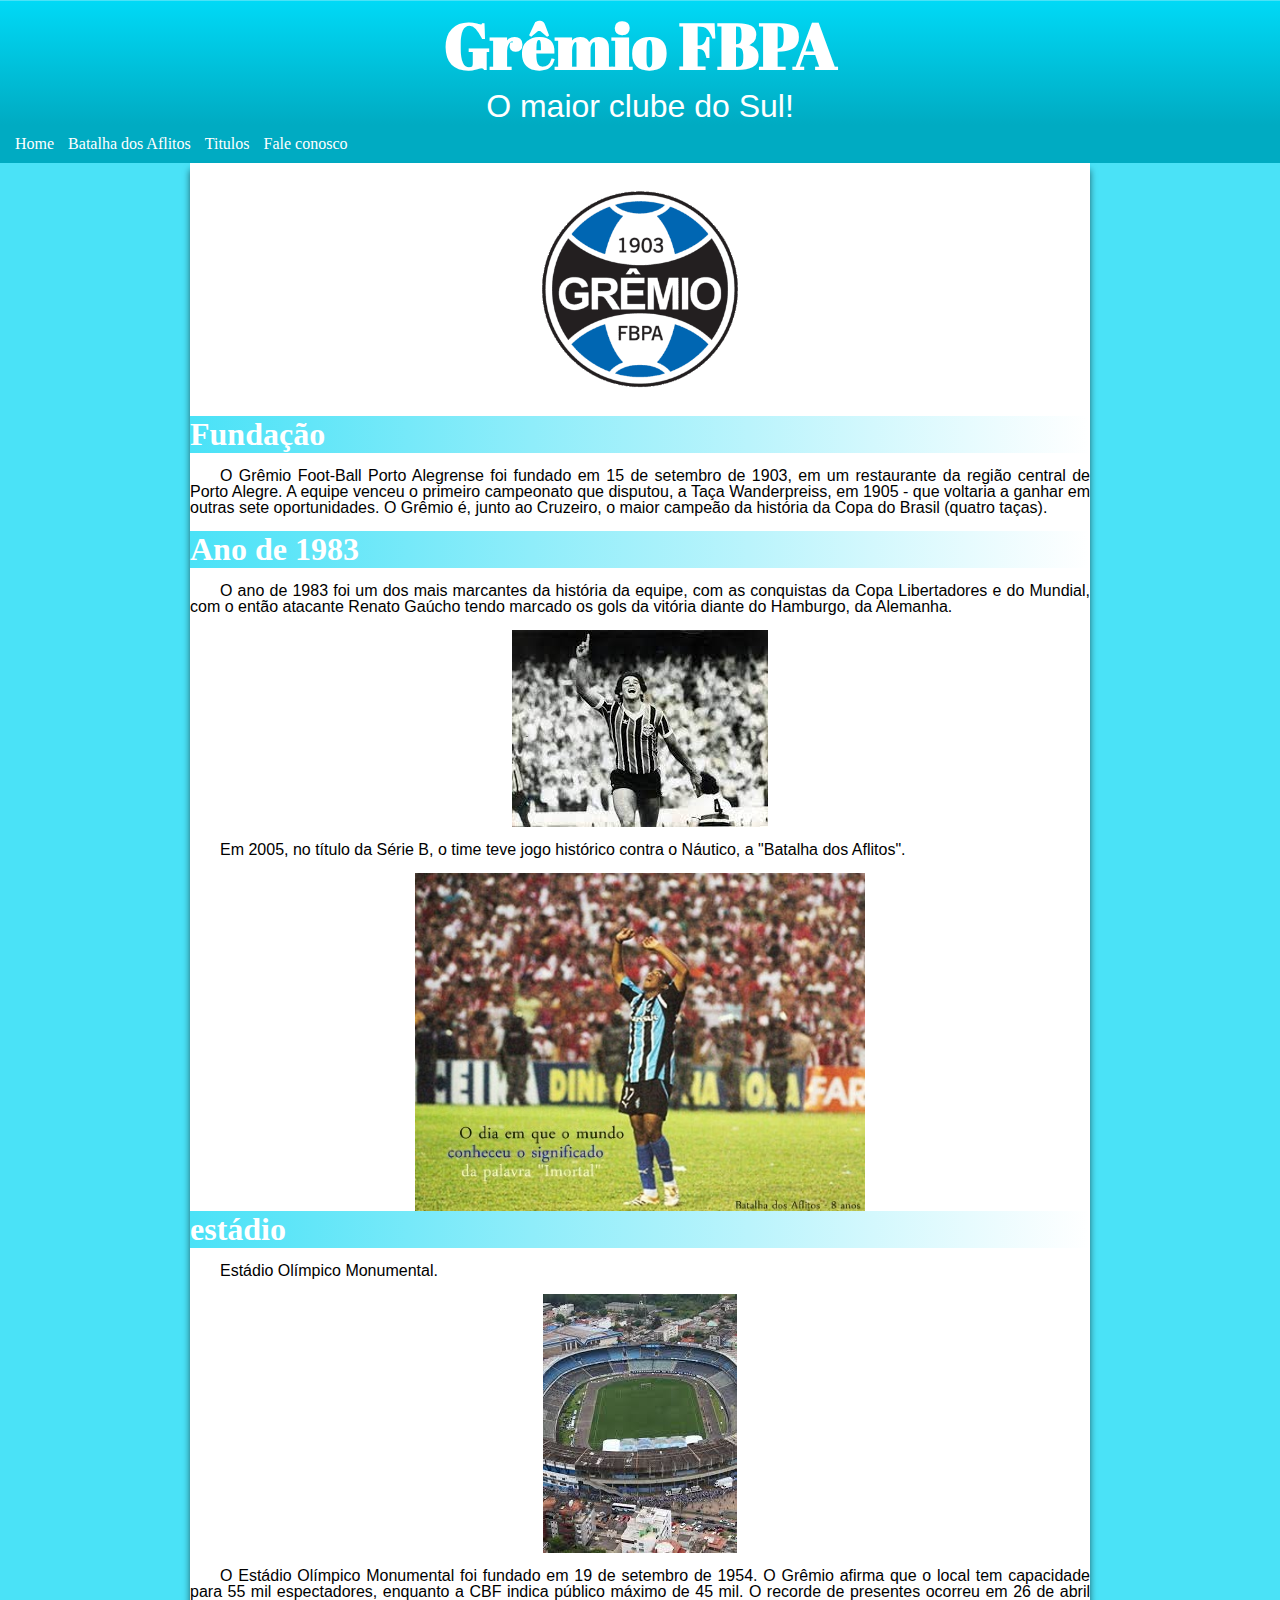
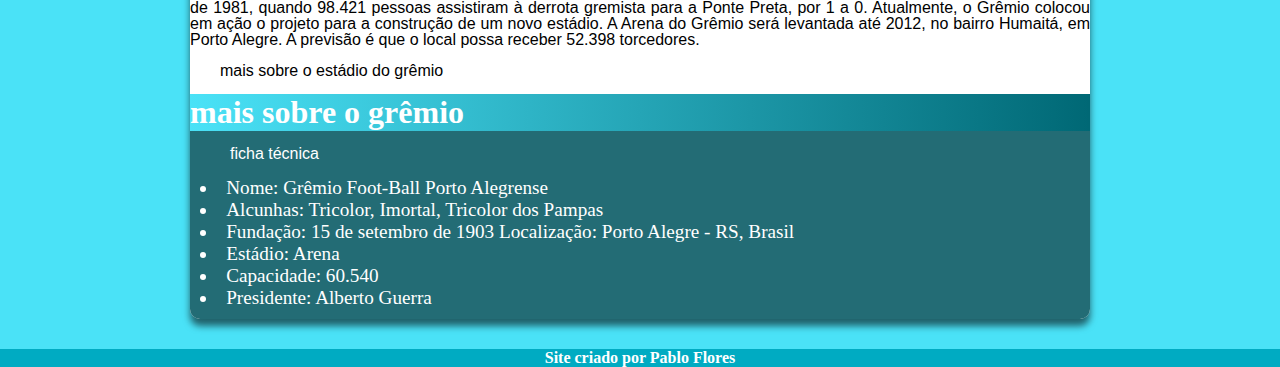
<file: index.html>
<!DOCTYPE html>
<html lang="pt-br">
<head>
    <meta charset="UTF-8">
    <link rel="shortcut icon" href="imagens/gremio2.png" type="image/x-icon">
    <link rel="stylesheet" href="estilo.css">
    <meta name="viewport" content="width=device-width, initial-scale=1.0">
    <title>Gremio</title>
    <style>
    </style>
</head>
<body>
    <header>
        <h1>Grêmio FBPA</h1>
        <p>O maior clube do Sul!</p>
    </header>
    <nav><a href="gremio.html">Home</a>
        <a href="batalha.html">Batalha dos Aflitos</a>
        <a href="titulos.html">Titulos</a>
        <a href="">Fale conosco</a>
     </nav>

     <main>
        <article>
            <img src="imagens/gremio.png" alt="Gremio Footbal Porto Alegrense">
            <h1>Fundação</h1>
            <p>O Grêmio Foot-Ball Porto Alegrense foi fundado em 15 de setembro de 1903, em um restaurante da região central de Porto Alegre. A equipe venceu o primeiro campeonato que disputou, a Taça Wanderpreiss, em 1905 - que voltaria a ganhar em outras sete oportunidades. O Grêmio é, junto ao Cruzeiro, o maior campeão da história da Copa do Brasil (quatro taças).</p> 
            <h2>Ano de 1983</h2>
            <p>O ano de 1983 foi um dos mais marcantes da história da equipe, com as conquistas da Copa Libertadores e do Mundial, com o então atacante Renato Gaúcho tendo marcado os gols da vitória diante do Hamburgo, da Alemanha.</p>
            <img src="imagens/renato.jfif" alt="Renato Gaucho">
            <p> Em 2005, no título da Série B, o time teve jogo histórico contra o Náutico, a "Batalha dos Aflitos".</p>
            <img src="imagens/batalha.jpg" class="batalha" alt="Batalha dos aflitos">
           
                          <h2>estádio</h2>
                <p>Estádio Olímpico Monumental.</p>
                 <img src="imagens/olimpico.jfif" class="olimpico" alt="Estadio Olimpico">
                <p>O Estádio Olímpico Monumental foi fundado em 19 de setembro de 1954. O Grêmio afirma que o local tem capacidade para 55 mil espectadores, enquanto a CBF indica público máximo de 45 mil. O recorde de presentes ocorreu em 26 de abril de 1981, quando 98.421 pessoas assistiram à derrota gremista para a Ponte Preta, por 1 a 0. Atualmente, o Grêmio colocou em ação o projeto para a construção de um novo estádio. A Arena do Grêmio será levantada até 2012, no bairro Humaitá, em Porto Alegre. A previsão é que o local possa receber 52.398 torcedores.</p>
                
                <p><a href="">mais sobre o estádio do grêmio</a> </p>
                <aside>
                    <h2>mais sobre o grêmio</h2>
                    
                 
                         <p>  ficha técnica  </p>
                        <ul>
                            <li>Nome: Grêmio Foot-Ball Porto Alegrense</li>
                            <li>Alcunhas: Tricolor, Imortal, Tricolor dos Pampas</li>
                            <li>
                                Fundação: 15 de setembro de 1903
                                Localização: Porto Alegre - RS, Brasil
                            </li>
                            <li>Estádio: Arena</li>
                            <li>Capacidade: 60.540</li>
                            <li>Presidente: Alberto Guerra</li>
                        </ul>
                  
                    </aside>
         
        </article>
        
        </main>
       
        <footer>Site criado por Pablo Flores</footer>

   
</body>
</html>
</file>
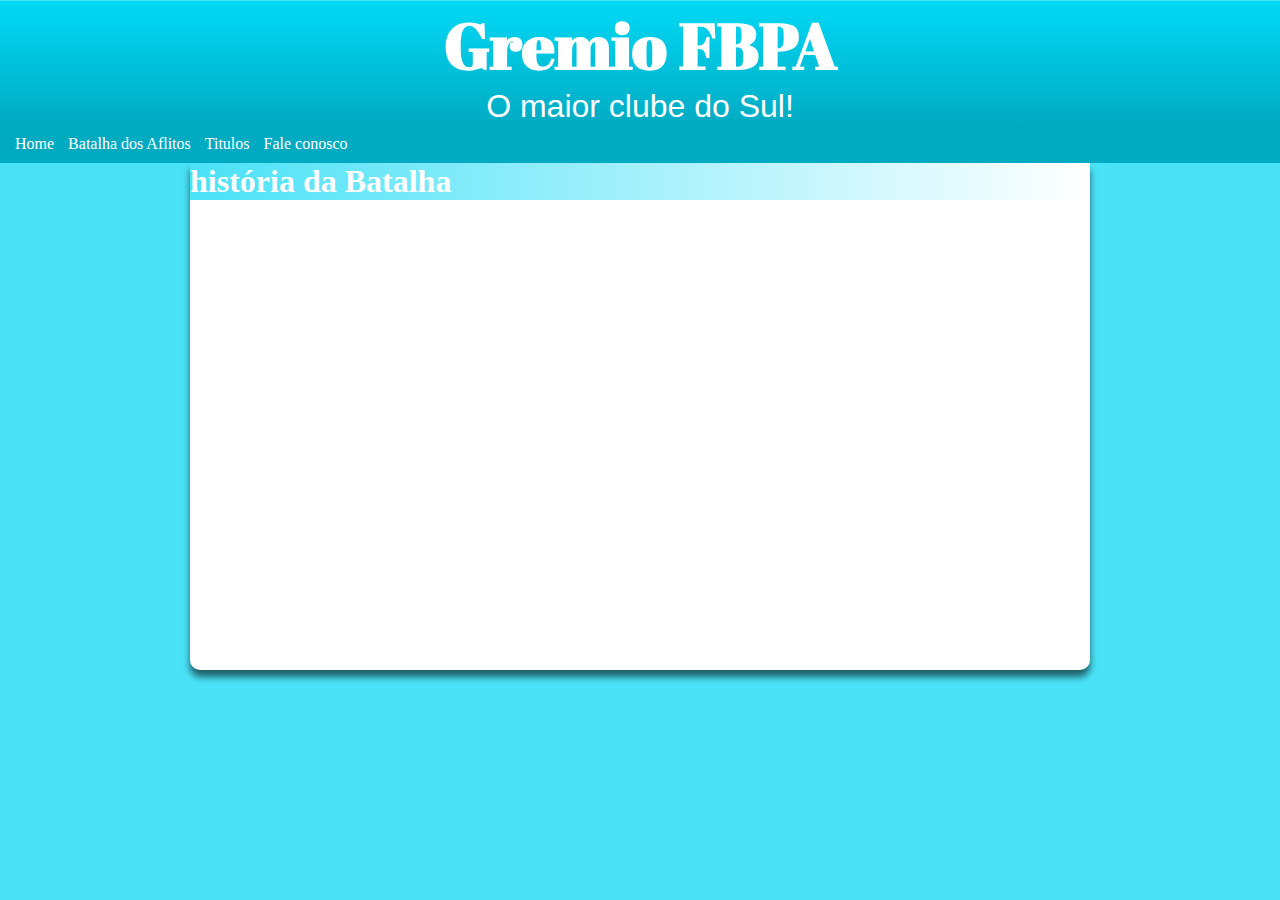
<file: batalha.html>
<!DOCTYPE html>
<html lang="pt-br">
<head>
    <meta charset="UTF-8">
    <meta name="viewport" content="width=device-width, initial-scale=1.0">
    <link rel="stylesheet" href="estilo.css">
    <title>A batalha</title>
</head>
<body>
    <header>
        <h1>Gremio FBPA</h1>
        <p>O maior clube do Sul!</p>
    </header>
    <nav><a href="gremio.html">Home</a>
        <a href="">Batalha dos Aflitos</a>
        <a href="titulos.html">Titulos</a>
        <a href="">Fale conosco</a>
     </nav>
   <main>
    <article>
       <h1 id="batalha">história da Batalha</h1>
       <div class="video"><iframe width="560" height="315" src="https://www.youtube.com/embed/7VqXSSIM2zk" title="YouTube video player" frameborder="0" allow="accelerometer; autoplay; clipboard-write; encrypted-media; gyroscope; picture-in-picture; web-share" allowfullscreen></iframe></div>
    </article>
   </main>
</body>
</html>
</file>
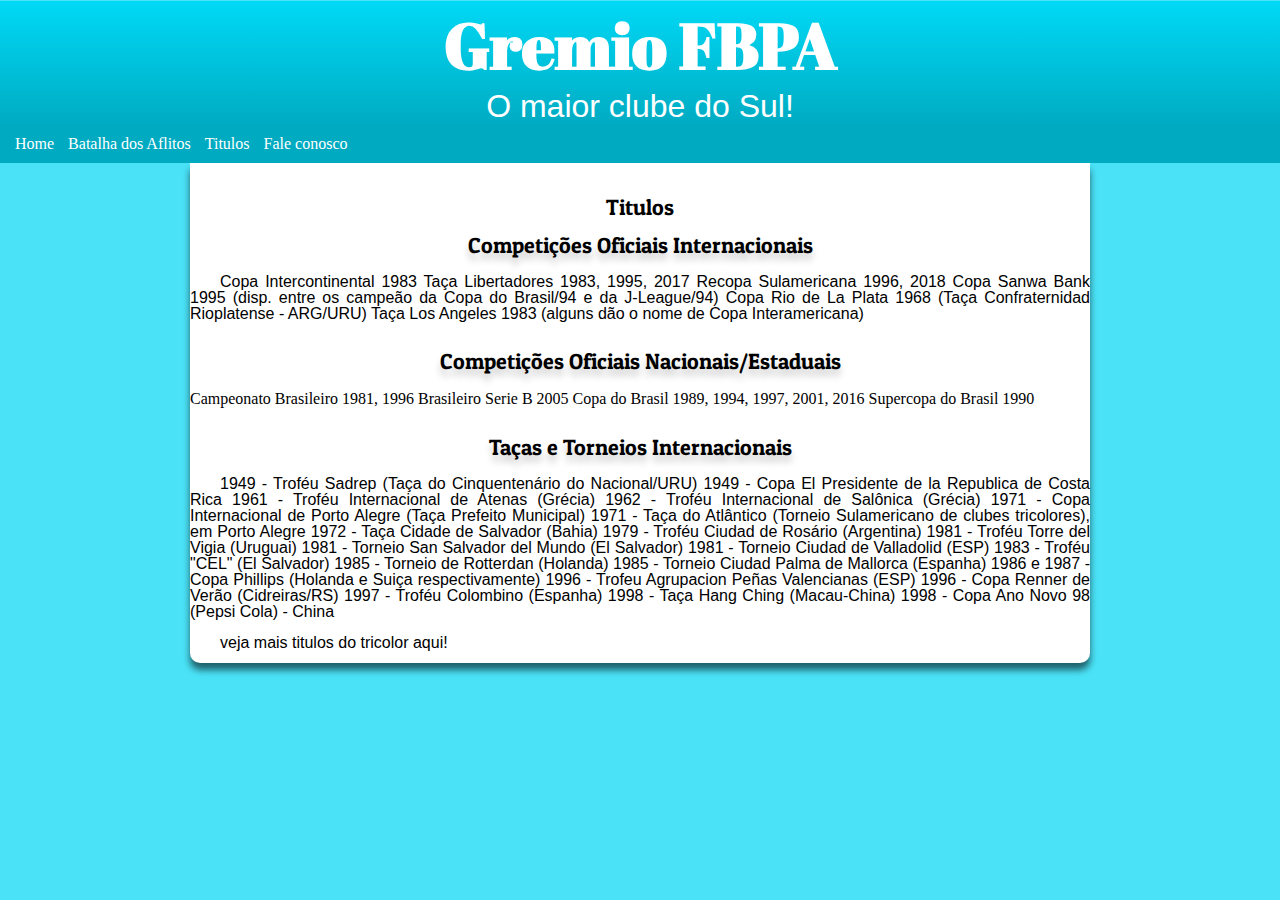
<file: titulos.html>
<!DOCTYPE html>
<html lang="pt-br">
<head>
    <meta charset="UTF-8">
    <meta name="viewport" content="width=device-width, initial-scale=1.0">
    <link rel="stylesheet" href="estilo.css">
    <title>Titulos</title>
</head>
<body>
    <header>
        <h1>Gremio FBPA</h1>
        <p>O maior clube do Sul!</p>
    </header>
    <nav><a href="gremio.html">Home</a>
        <a href="batalha.html">Batalha dos Aflitos</a>
        <a href="titulos.html">Titulos</a>
        <a href="">Fale conosco</a>
     </nav>
     <main>
        <article>
            <h1 id="pag1">Titulos</h1>
            <h2 class="pag2">Competições Oficiais Internacionais</h2>
               <p> Copa Intercontinental 1983
                Taça Libertadores 1983, 1995, 2017
                Recopa Sulamericana 1996, 2018
                Copa Sanwa Bank 1995 (disp. entre os campeão da Copa do Brasil/94 e da J-League/94)
                Copa Rio de La Plata 1968 (Taça Confraternidad Rioplatense - ARG/URU)
                Taça Los Angeles 1983 (alguns dão o nome de Copa Interamericana)</p>
                <h2 class="pag2">Competições Oficiais Nacionais/Estaduais</h2>
                   <p ></p>Campeonato Brasileiro 1981, 1996
                    Brasileiro Serie B 2005
                    Copa do Brasil 1989, 1994, 1997, 2001, 2016
                    Supercopa do Brasil 1990
                  </p>
                  <h2 class="pag2">Taças e Torneios Internacionais</h2>
                  <p>
                      1949 - Troféu Sadrep (Taça do Cinquentenário do Nacional/URU)
                      1949 - Copa El Presidente de la Republica de Costa Rica
                      1961 - Troféu Internacional de Atenas (Grécia)
                      1962 - Troféu Internacional de Salônica (Grécia)
                      1971 - Copa Internacional de Porto Alegre (Taça Prefeito Municipal)
                      1971 - Taça do Atlântico (Torneio Sulamericano de clubes tricolores), em Porto Alegre
                      1972 - Taça Cidade de Salvador (Bahia)
                      1979 - Troféu Ciudad de Rosário (Argentina)
                      1981 - Troféu Torre del Vigia (Uruguai)
                      1981 - Torneio San Salvador del Mundo (El Salvador)
                      1981 - Torneio Ciudad de Valladolid (ESP)
                      1983 - Troféu "CEL" (El Salvador)
                      1985 - Torneio de Rotterdan (Holanda)
                      1985 - Torneio Ciudad Palma de Mallorca (Espanha)
                      1986 e 1987 - Copa Phillips (Holanda e Suiça respectivamente)
                      1996 - Trofeu Agrupacion Peñas Valencianas (ESP)
                      1996 - Copa Renner de Verão (Cidreiras/RS)
                      1997 - Troféu Colombino (Espanha)
                      1998 - Taça Hang Ching (Macau-China)
                      1998 - Copa Ano Novo 98 (Pepsi Cola) - China
                  </p>

                  <p><a href="https://www.campeoesdofutebol.com.br/titulos_gremio.html" target="_blank" id="titulos">veja mais titulos do tricolor aqui!</a></p>
        </article>
     </main>
</body>
</html>
</file>
<file: estilo.css>
@charset "UTF-8";
@import url('https://fonts.googleapis.com/css2?family=Abril+Fatface&display=swap');
@import url('https://fonts.googleapis.com/css2?family=Patua+One&display=swap');

:root{
     --cor1: #006875;
     --cor2: #4AE2F7;
     --cor3: #00D9F6;
     --cor4: #236C75;
     --cor5: #00ABC2;

     --font-destaque:'Abril Fatface', Arial, serif;
     --font-padrao: Arial, Helvetica, sans-serif;
     --font-titulos:'Patua One',Arial,sans-serif;
}

*{
    margin: 0px;
    padding: 0px;
}
body{
    background-color: var(--cor2) ;
}
header{
    background-image: linear-gradient(to bottom, var(--cor3), var(--cor5));
    text-align: center;
    min-height: 100px;
    margin-top: 1px
} 
header h1{
    color: white;
    font-family: var(--font-destaque);
    font-size: 4em;
}
header p{
    color: white;
    font-family: var(--font-padrao);
    font-size: 2em;
    padding-left: 10px;
    padding-right: 10px;
}

nav{
    background-color: var(--cor5);
    padding: 10px;

}
nav a{
    text-decoration: none;
    color: white;
    padding: 5px;
    margin: auto;
    transition-duration: .5s;
}    
nav a:hover{
    background-color: antiquewhite;
    color:var(--cor4);
}

main{
    background-color: white;
    max-width: 900px;
    min-height: 500px;
   margin: auto;
    margin-bottom: 30px;
    border-bottom-left-radius: 10px;
    border-bottom-right-radius: 10px;
    box-shadow: 0px 7px 7px rgba(0, 0, 0, 0.568);
}
main p{
    font-family: var(--font-padrao);
    font-size: 1em;
    text-indent: 30px;
    text-align: justify;
    margin: 15px 0px;
    line-height: 1em;
    
}
main  h1{
    background-image: linear-gradient(to right,var(--cor2),transparent);
    color: white;
    font-weight: bold;
    font-size: 2em;
}
main h2{
    background-image: linear-gradient(to right,var(--cor2),transparent);
    color: white;
    font-weight: bold;
    font-size: 2em;
}
main a{
    text-decoration: none;
    color: black;
}
main a:hover{
    text-decoration: underline;
}
aside{
    background-color: var(--cor4);
    color: white;
    border-radius: 10px;
        padding: 10px;
}
aside > h2{
    background-color: var(--cor1);
   margin: -10px -10px 0px -10px;
   font-weight: bold;
   font-size: 2em;
}
ul{
    list-style-position: inside;
    font-size: 1.2em;
}
footer{
    background-color: var(--cor5);
    text-align: center;
    color: white;
    font-size: 1em;
    font-weight: bolder;
}
 img{
    max-width: 50%;
    display: block;
    margin: auto;
 }
article #titulos{
    text-decoration: none;
    color: black;


}
article #titulos:hover{
    text-decoration: underline;
}
main #pag1{
    color: black;
    background-image: none;
    text-align: center;
    margin: auto;
    padding-top: 30px;
    font-family: var(--font-titulos);
    font-size: 1.4em;
    font-weight: normal;

    
}
main .pag2{
    color: black;
    background-image: none;
    text-align: center;
    margin: auto;
    padding-top: 10px;
    font-family: var(--font-titulos);
    font-size: 1.4em;
    font-weight: normal;
    text-shadow: 0px 7px 7px rgba(0, 0, 0, 0.192);
}
div.video{
    
    margin: 0px -20px 30px -20px;
    padding: 20px;
    position: relative;
    padding-bottom: 50%;
  }
  div.video > iframe{
    position: absolute;
    top: 5%;
    left: 5%;
    width: 90% ;
    height: 90%;
  }
</file>
